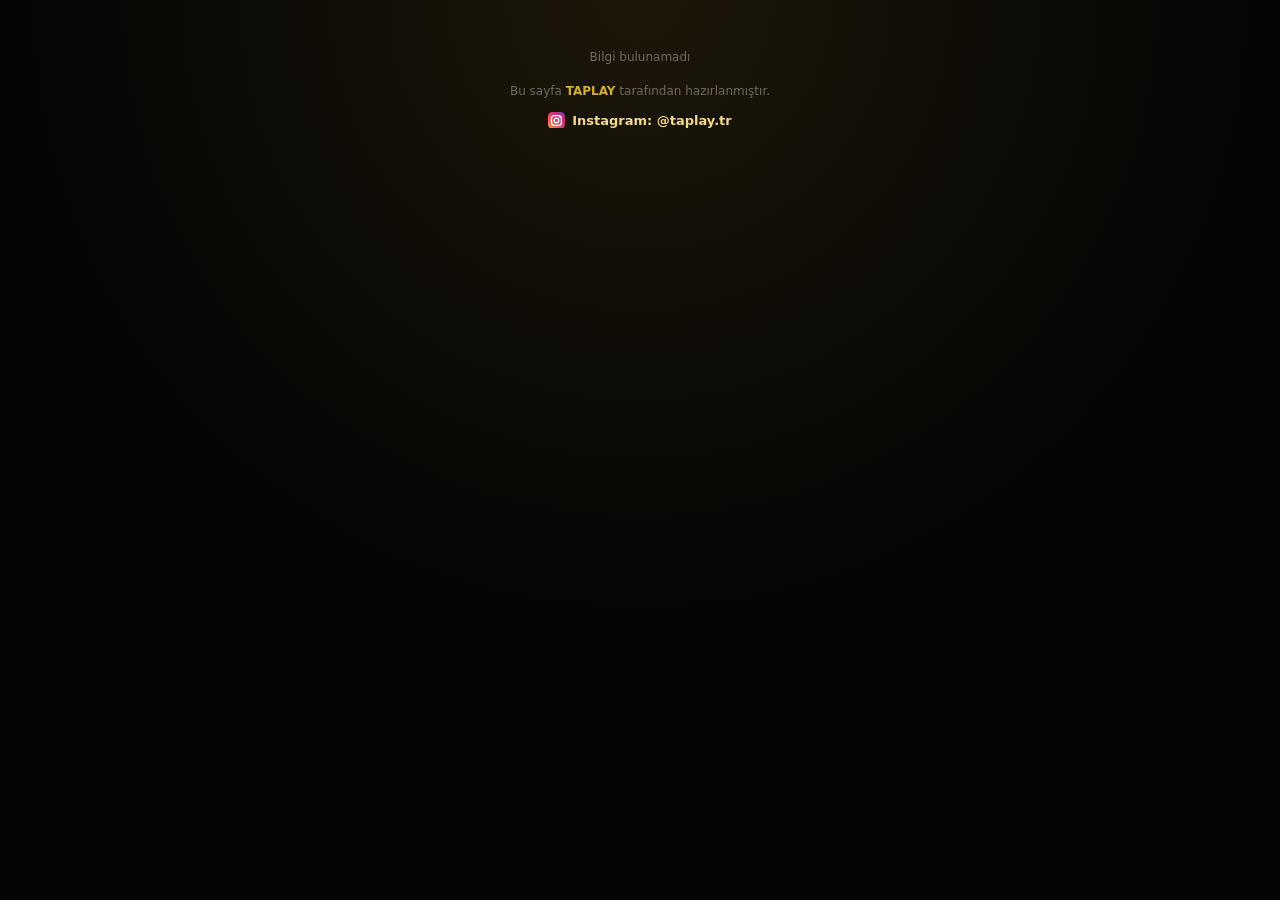
<file: hub.html>
<!DOCTYPE html>
<html lang="tr">
<head>
<meta charset="utf-8">
<meta name="viewport" content="width=device-width, initial-scale=1, viewport-fit=cover">
<title>TAPLAY</title>
<style>
:root{--gold:#d4af37;--gold2:#f3d98b;--bg:#050505;--line:rgba(212,175,55,.28);box-sizing:border-box;padding-top:env(safe-area-inset-top,0px);padding-bottom:env(safe-area-inset-bottom,0px)}
*{box-sizing:border-box;-webkit-tap-highlight-color:transparent}
body{margin:0;min-height:100vh;background:radial-gradient(circle at 50% 0%,#1c1708 0,var(--bg) 55%);color:#f2efe8;font-family:-apple-system,system-ui,"Segoe UI",Roboto,sans-serif;display:flex;flex-direction:column;align-items:center;padding:28px 20px}
.wrap{width:100%;max-width:400px}
.head{text-align:center;margin-bottom:22px}
h1{font-family:Georgia,"Times New Roman",serif;font-size:28px;margin:0;font-weight:700;background:linear-gradient(90deg,#b8892b,#f3d98b,#d4af37);-webkit-background-clip:text;background-clip:text;color:transparent;word-break:break-word}
.sub{font-size:11px;letter-spacing:2.5px;text-transform:uppercase;color:#8d877a;margin-top:8px}
.lk{display:flex;align-items:center;gap:14px;background:linear-gradient(160deg,#18181a,#0c0c0d);border:1px solid var(--line);border-radius:18px;padding:16px;margin-bottom:12px;color:#fff;text-decoration:none;font-weight:700;font-size:16px}
.lk:active{transform:scale(.98)}
.ic{width:38px;height:38px;border-radius:12px;background:rgba(212,175,55,.12);display:flex;align-items:center;justify-content:center;font-size:19px;flex:none}
.ar{margin-left:auto;color:var(--gold);font-size:20px}
.card{background:linear-gradient(160deg,#18181a,#0c0c0d);border:1px solid var(--line);border-radius:22px;padding:18px;margin-top:6px}
.ct{font-size:11px;letter-spacing:2px;text-transform:uppercase;color:var(--gold);font-weight:700;margin-bottom:12px}
.row{display:flex;align-items:center;gap:10px;background:#09090a;border:1px solid var(--line);border-radius:14px;padding:12px;margin-bottom:10px}
.info{flex:1;min-width:0}
.lbl{font-size:10px;letter-spacing:1.5px;text-transform:uppercase;color:var(--gold);font-weight:600;margin-bottom:4px}
.val{font-weight:700;font-size:15px;word-break:break-word}
.iban{font-family:ui-monospace,Menlo,monospace;font-size:14px;letter-spacing:.5px;line-height:1.5}
.cp{flex:none;border:1px solid var(--gold);background:transparent;color:var(--gold2);border-radius:12px;padding:10px 12px;font-size:13px;font-weight:700;cursor:pointer;min-width:74px}
.cp.ok{background:var(--gold);color:#111}
.foot{margin-top:20px;font-size:12px;color:#6f6a60;text-align:center}
.foot b{color:var(--gold)}
#toast{position:fixed;left:50%;bottom:calc(24px + env(safe-area-inset-bottom,0px));transform:translate(-50%,80px);opacity:0;background:#16130a;color:var(--gold2);border:1px solid var(--gold);padding:12px 20px;border-radius:16px;font-size:14px;font-weight:600;transition:all .3s;pointer-events:none}
#toast.on{transform:translate(-50%,0);opacity:1}
.wn{margin-top:4px;padding:11px 12px;border:1px solid rgba(212,175,55,.35);border-radius:12px;background:rgba(212,175,55,.07);font-size:12.5px;line-height:1.5;color:#e6d9b0}.wn b{color:#f3d98b}
.igl{display:inline-flex;align-items:center;min-height:44px;color:var(--gold2);font-size:13px;font-weight:600;text-decoration:none}
.igl{gap:7px}.igi{width:1.3em;height:1.3em;flex:none;display:block}
</style>
</head>
<body>
<div class="wrap">
  <div class="head"><h1 id="title"></h1><div class="sub" id="sub"></div></div>
  <div id="links"></div>
  <div class="card" id="ibancard" hidden>
    <div class="ct">Banka Havale / EFT</div>
    <div class="row"><div class="info"><div class="lbl">Alıcı Adı / Ticari Unvan</div><div class="val" id="name"></div></div><button class="cp" id="b-name">Kopyala</button></div>
    <div class="row"><div class="info"><div class="lbl" id="ibanlbl">IBAN</div><div class="val iban" id="iban"></div></div><button class="cp" id="b-iban">Kopyala</button></div>
    <div class="wn">⚠️ <b>Güvenliğiniz için:</b> Havale/EFT yapmadan önce banka uygulamanızda çıkan alıcı adının yukarıdaki ad ile aynı olduğunu kontrol edin. Bilgilerin doğruluğunu ödeme yapacağınız kurumla da ayrıca teyit edin. Farklıysa ya da emin değilseniz para göndermeyin.</div>
  </div>
  <div class="foot">Bu sayfa <b>TAPLAY</b> tarafından hazırlanmıştır.<br><a class="igl" href="https://instagram.com/taplay.tr" target="_blank" rel="noopener"><svg class="igi" viewBox="0 0 24 24" aria-hidden="true"><defs><linearGradient id="igg" x1="0" y1="1" x2="1" y2="0"><stop offset="0" stop-color="#f9a03f"/><stop offset=".55" stop-color="#e1306c"/><stop offset="1" stop-color="#833ab4"/></linearGradient></defs><rect width="24" height="24" rx="6.5" fill="url(#igg)"/><rect x="5" y="5" width="14" height="14" rx="4.2" fill="none" stroke="#fff" stroke-width="1.8"/><circle cx="12" cy="12" r="3.3" fill="none" stroke="#fff" stroke-width="1.8"/><circle cx="16.4" cy="7.6" r="1" fill="#fff"/></svg><span>Instagram: @taplay.tr</span></a></div>
</div>
<div id="toast"></div>
<script>
function dec(v){v=v||"";try{for(var i=0;i<3;i++){if(/%[0-9A-Fa-f]{2}/.test(v))v=decodeURIComponent(v)}}catch(e){}return v.trim()}
var q=new URLSearchParams(location.search);
function g(k){return dec(q.get(k))}
var BIZ=g("isletme"),NAME=g("ad"),BANK=g("banka"),raw=g("iban").replace(/\s/g,"").toUpperCase();
var insta=g("insta").replace(/^@/,"").replace(/[^A-Za-z0-9._]/g,"");
var google=g("google").replace(/^https?:\/\//,"");
var tel=g("tel").replace(/[^0-9+]/g,"");
var wp=g("wp").replace(/[^0-9]/g,"");
var harita=g("harita").replace(/^https?:\/\//,"");
(function(){var t=document.getElementById("title");t.textContent=BIZ;if(!BIZ)t.style.display="none"})();
document.getElementById("sub").textContent=g("slogan");
var L=document.getElementById("links");
function add(ic,text,href){var a=document.createElement("a");a.className="lk";a.href=href;a.target="_blank";a.rel="noopener";var s=document.createElement("span");s.className="ic";s.textContent=ic;var t=document.createElement("span");t.textContent=text;var r=document.createElement("span");r.className="ar";r.textContent="›";a.appendChild(s);a.appendChild(t);a.appendChild(r);L.appendChild(a)}
if(insta)add("📷","Instagram","https://instagram.com/"+insta);
if(google)add("⭐","Google'da Yorum Yap","https://"+google);
if(harita)add("📍","Konum / Yol Tarifi","https://"+harita);
if(wp)add("💬","WhatsApp","https://wa.me/"+wp);
if(tel)add("📞","Ara",("tel:"+tel));
if(raw){
  document.getElementById("ibancard").hidden=false;
  document.getElementById("name").textContent=NAME;
  document.getElementById("iban").textContent=raw.replace(/(.{4})/g,"$1 ").trim();
  if(BANK)document.getElementById("ibanlbl").textContent="IBAN · "+BANK;
}
if(!L.children.length&&!raw){L.innerHTML='<div class="foot">Bilgi bulunamadı</div>'}
var tt;
function toast(m){var t=document.getElementById("toast");t.textContent=m;t.className="on";clearTimeout(tt);tt=setTimeout(function(){t.className=""},2500)}
function copy(btn,text,msg){
  function done(){toast(msg);btn.textContent="✓";btn.classList.add("ok");setTimeout(function(){btn.textContent="Kopyala";btn.classList.remove("ok")},1800)}
  function fb(){var a=document.createElement("textarea");a.value=text;a.style.position="fixed";a.style.left="-9999px";document.body.appendChild(a);a.select();try{document.execCommand("copy");done()}catch(e){toast("Seçerek kopyalayabilirsiniz")}document.body.removeChild(a)}
  if(navigator.clipboard&&navigator.clipboard.writeText){navigator.clipboard.writeText(text).then(done,fb)}else{fb()}
}
var bn=document.getElementById("b-name"),bi=document.getElementById("b-iban");
bn.onclick=function(){copy(bn,NAME,"Alıcı adı kopyalandı ✓")};
bi.onclick=function(){copy(bi,raw,"IBAN kopyalandı ✓")};
</script>
</body>
</html>
</file>
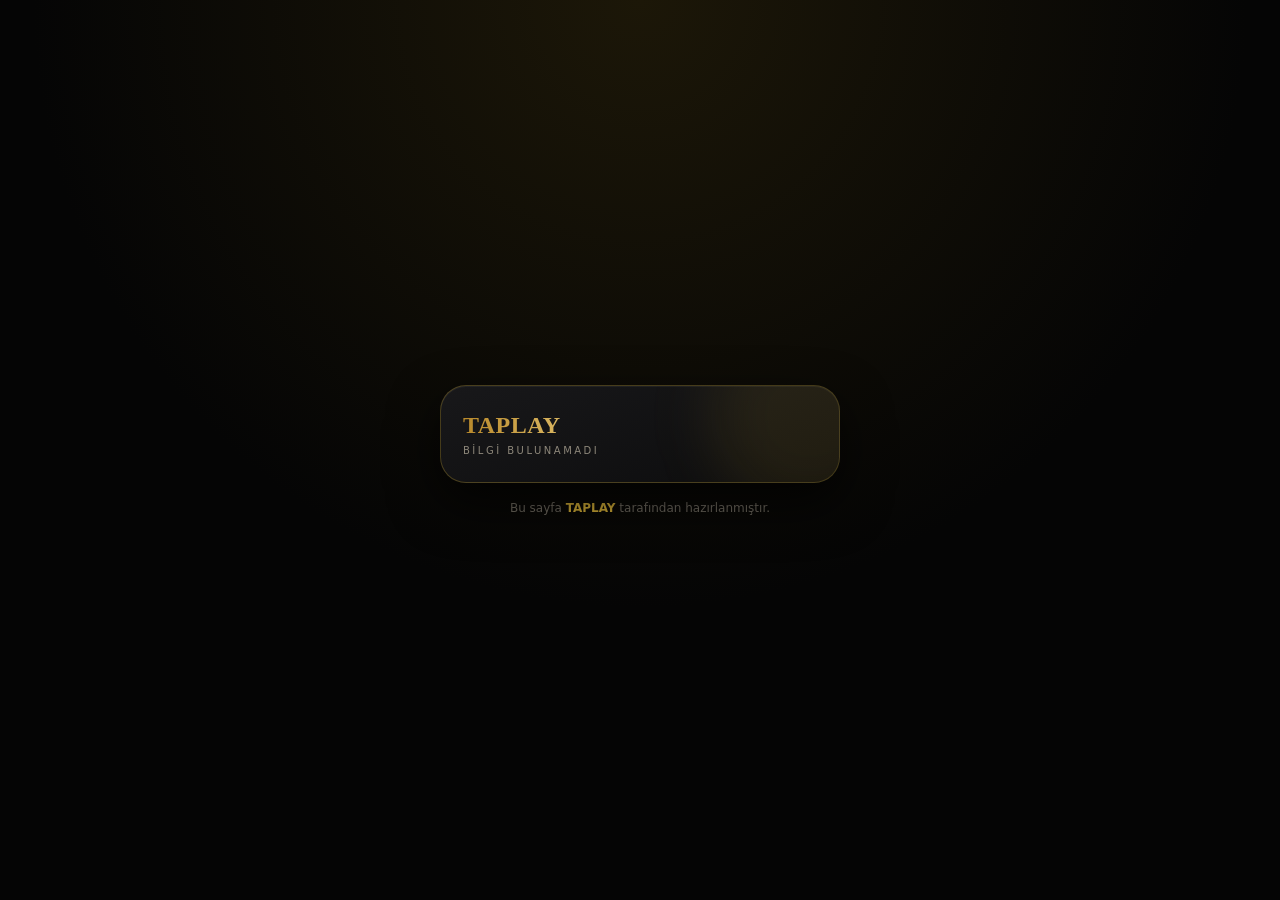
<file: index .html>
<!DOCTYPE html>
<html lang="tr">
<head>
<meta charset="utf-8">
<meta name="viewport" content="width=device-width, initial-scale=1, viewport-fit=cover">
<title>TAPLAY</title>
<style>
:root{--gold:#d4af37;--gold2:#f3d98b;--bg:#050505;--card:#111112;--line:rgba(212,175,55,.28);box-sizing:border-box;padding-top:env(safe-area-inset-top,0px);padding-bottom:env(safe-area-inset-bottom,0px)}
*{box-sizing:border-box;-webkit-tap-highlight-color:transparent}
body{margin:0;min-height:100vh;background:radial-gradient(circle at 50% 0%,#1c1708 0,var(--bg) 55%);color:#f2efe8;font-family:-apple-system,system-ui,"Segoe UI",Roboto,sans-serif;display:flex;flex-direction:column;align-items:center;justify-content:center;padding:20px}
.card{width:100%;max-width:400px;background:linear-gradient(160deg,#18181a,#0c0c0d);border:1px solid var(--line);border-radius:26px;padding:26px 22px;box-shadow:0 20px 50px rgba(0,0,0,.7),inset 0 1px 0 rgba(255,255,255,.05);position:relative;overflow:hidden}
.card:before{content:"";position:absolute;top:-70px;right:-70px;width:200px;height:200px;border-radius:50%;background:rgba(212,175,55,.1);filter:blur(30px)}
.top{display:flex;justify-content:space-between;align-items:flex-start;margin-bottom:22px;position:relative}
h1{font-family:Georgia,"Times New Roman",serif;font-size:24px;margin:0;font-weight:700;background:linear-gradient(90deg,#b8892b,#f3d98b,#d4af37);-webkit-background-clip:text;background-clip:text;color:transparent;letter-spacing:.5px}
.sub{font-size:10px;letter-spacing:2.5px;text-transform:uppercase;color:#8d877a;margin-top:6px}
.chip{width:42px;height:31px;border-radius:7px;background:linear-gradient(135deg,#9a7421,#f6e7a5 35%,#b38728 65%,#8a6516);flex:none;box-shadow:0 2px 8px rgba(0,0,0,.5)}
.row{display:flex;align-items:center;gap:10px;background:#09090a;border:1px solid var(--line);border-radius:16px;padding:14px;margin-bottom:12px;position:relative}
.info{flex:1;min-width:0}
.lbl{font-size:10px;letter-spacing:1.5px;text-transform:uppercase;color:var(--gold);font-weight:600;margin-bottom:5px}
.val{font-weight:700;font-size:16px;word-break:break-word;color:#fff}
.iban{font-family:ui-monospace,Menlo,monospace;font-size:15px;letter-spacing:.5px;line-height:1.5}
.cp{flex:none;border:1px solid var(--gold);background:transparent;color:var(--gold2);border-radius:12px;padding:10px 12px;font-size:13px;font-weight:700;cursor:pointer;min-width:74px;transition:all .15s}
.cp:active{transform:scale(.95)}
.cp.ok{background:var(--gold);color:#111;border-color:var(--gold)}
.foot{margin-top:18px;font-size:12px;color:#6f6a60;text-align:center}
.foot b{color:var(--gold)}
#toast{position:fixed;left:50%;bottom:calc(24px + env(safe-area-inset-bottom,0px));transform:translate(-50%,80px);opacity:0;background:#16130a;color:var(--gold2);border:1px solid var(--gold);padding:12px 20px;border-radius:16px;font-size:14px;font-weight:600;transition:all .3s;pointer-events:none;max-width:90%}
#toast.on{transform:translate(-50%,0);opacity:1}
</style>
</head>
<body>
<div class="card" id="card">
  <div class="top">
    <div>
      <h1 id="title">TAPLAY</h1>
      <div class="sub">Banka Havale / EFT Bilgileri</div>
    </div>
    <div class="chip"></div>
  </div>
  <div class="row">
    <div class="info">
      <div class="lbl">Alıcı Adı / Ticari Unvan</div>
      <div class="val" id="name"></div>
    </div>
    <button class="cp" id="b-name">Kopyala</button>
  </div>
  <div class="row">
    <div class="info">
      <div class="lbl" id="ibanlbl">IBAN Numarası</div>
      <div class="val iban" id="iban"></div>
    </div>
    <button class="cp" id="b-iban">Kopyala</button>
  </div>
</div>
<div class="foot">Bu sayfa <b>TAPLAY</b> tarafından hazırlanmıştır.</div>
<div id="toast"></div>
<script>
function dec(v){v=v||"";try{for(var i=0;i<3;i++){if(/%[0-9A-Fa-f]{2}/.test(v))v=decodeURIComponent(v)}}catch(e){}return v.trim()}
var q=new URLSearchParams(location.search);
var NAME=dec(q.get("ad")),BANK=dec(q.get("banka")),BIZ=dec(q.get("isletme"));
var raw=dec(q.get("iban")).replace(/\s/g,"").toUpperCase();
if(!raw){document.getElementById("card").innerHTML='<h1>TAPLAY</h1><div class="sub">Bilgi bulunamadı</div>';throw new Error("no data")}
document.getElementById("title").textContent=BIZ||"TAPLAY";
document.getElementById("name").textContent=NAME;
document.getElementById("iban").textContent=raw.replace(/(.{4})/g,"$1 ").trim();
if(BANK)document.getElementById("ibanlbl").textContent="IBAN · "+BANK;
var tt;
function toast(m){var t=document.getElementById("toast");t.textContent=m;t.className="on";clearTimeout(tt);tt=setTimeout(function(){t.className=""},2500)}
function copy(btn,text,msg){
  function done(){toast(msg);btn.textContent="✓";btn.classList.add("ok");setTimeout(function(){btn.textContent="Kopyala";btn.classList.remove("ok")},1800)}
  function fb(){var a=document.createElement("textarea");a.value=text;a.style.position="fixed";a.style.left="-9999px";document.body.appendChild(a);a.select();try{document.execCommand("copy");done()}catch(e){toast("Seçerek kopyalayabilirsiniz")}document.body.removeChild(a)}
  if(navigator.clipboard&&navigator.clipboard.writeText){navigator.clipboard.writeText(text).then(done,fb)}else{fb()}
}
var bn=document.getElementById("b-name"),bi=document.getElementById("b-iban");
bn.onclick=function(){copy(bn,NAME,"Alıcı adı kopyalandı ✓")};
bi.onclick=function(){copy(bi,raw,"IBAN kopyalandı ✓")};
</script>
</body>
</html>
</file>
